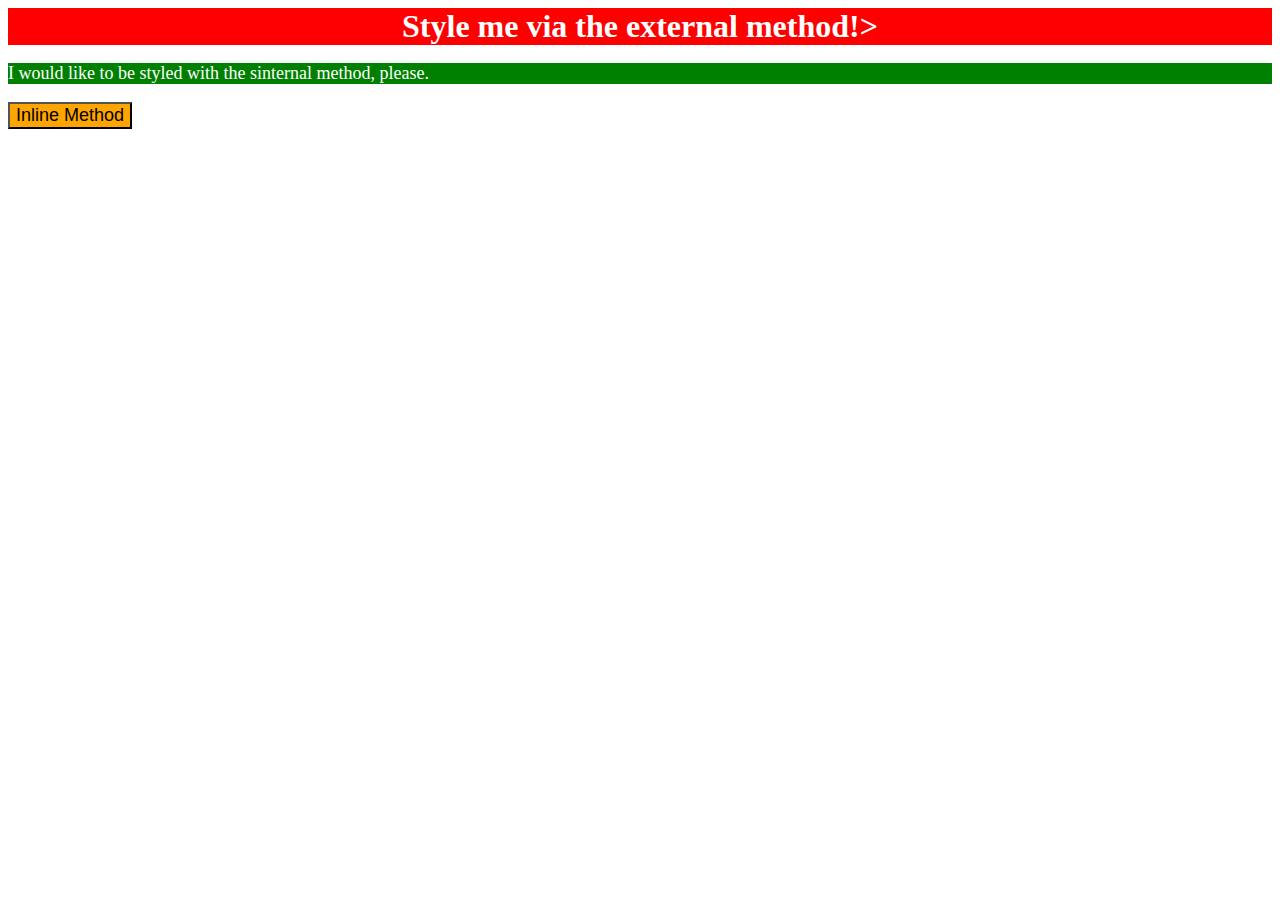
<file: foundations/01-css-methods/index.html>
<!DOCTYPE html>
<html lang="en">
  <head>
    <meta charset="UTF-8">
    <meta http-equiv="X-UA-Compatible" content="IE=edge">
    <meta name="viewport" content="width=device-width, initial-scale=1.0">
    <title>Methods for Adding CSS</title>
    <link rel="stylesheet" href="style.css">

    <style>
      p {
        background-color: green;
        color: white;
        font-size: 18px;
      }
    
    </style>
  </head>
  <body>
    <div>Style me via the external method!></div>
    <p>I would like to be styled with the sinternal method, please.</p>
    <button style="background-color: orange; font-size: 18px;">Inline Method</button>
  </body>
</html>
</file>
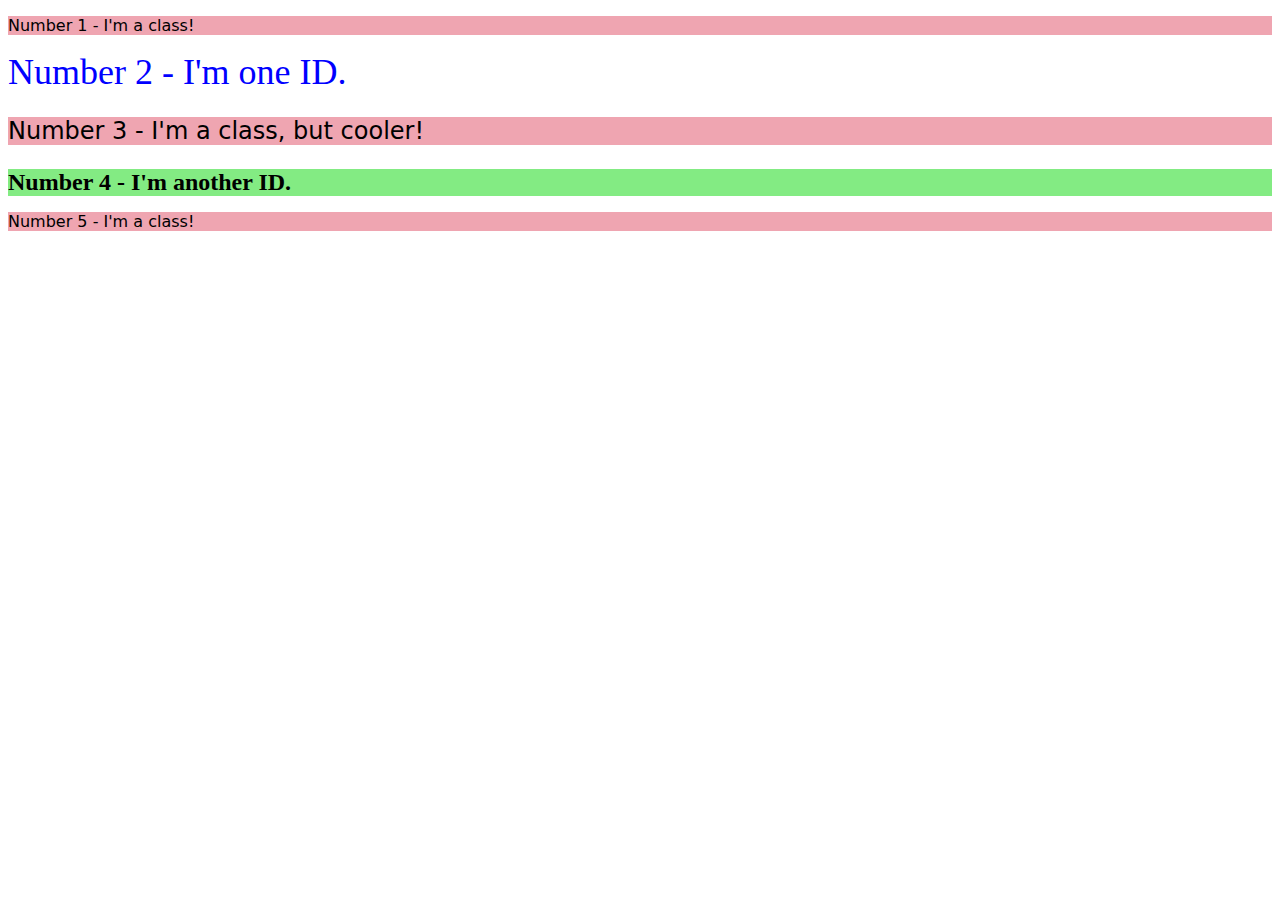
<file: foundations/02-class-id-selectors/index.html>
<!DOCTYPE html>
<html lang="en">
  <head>
    <meta charset="UTF-8">
    <meta http-equiv="X-UA-Compatible" content="IE=edge">
    <meta name="viewport" content="width=device-width, initial-scale=1.0">
    <title>Class and ID Selectors</title>
    <link rel="stylesheet" href="style.css">
  </head>
  <body>
    <p class="odd">Number 1 - I'm a class!</p>
    <div id="second">Number 2 - I'm one ID.</div>
    <p class="odd third">Number 3 - I'm a class, but cooler!</p>
    <div id="fourth" class="third">Number 4 - I'm another ID.</div>
    <p class="odd">Number 5 - I'm a class!</p>
  </body>
</html>
</file>
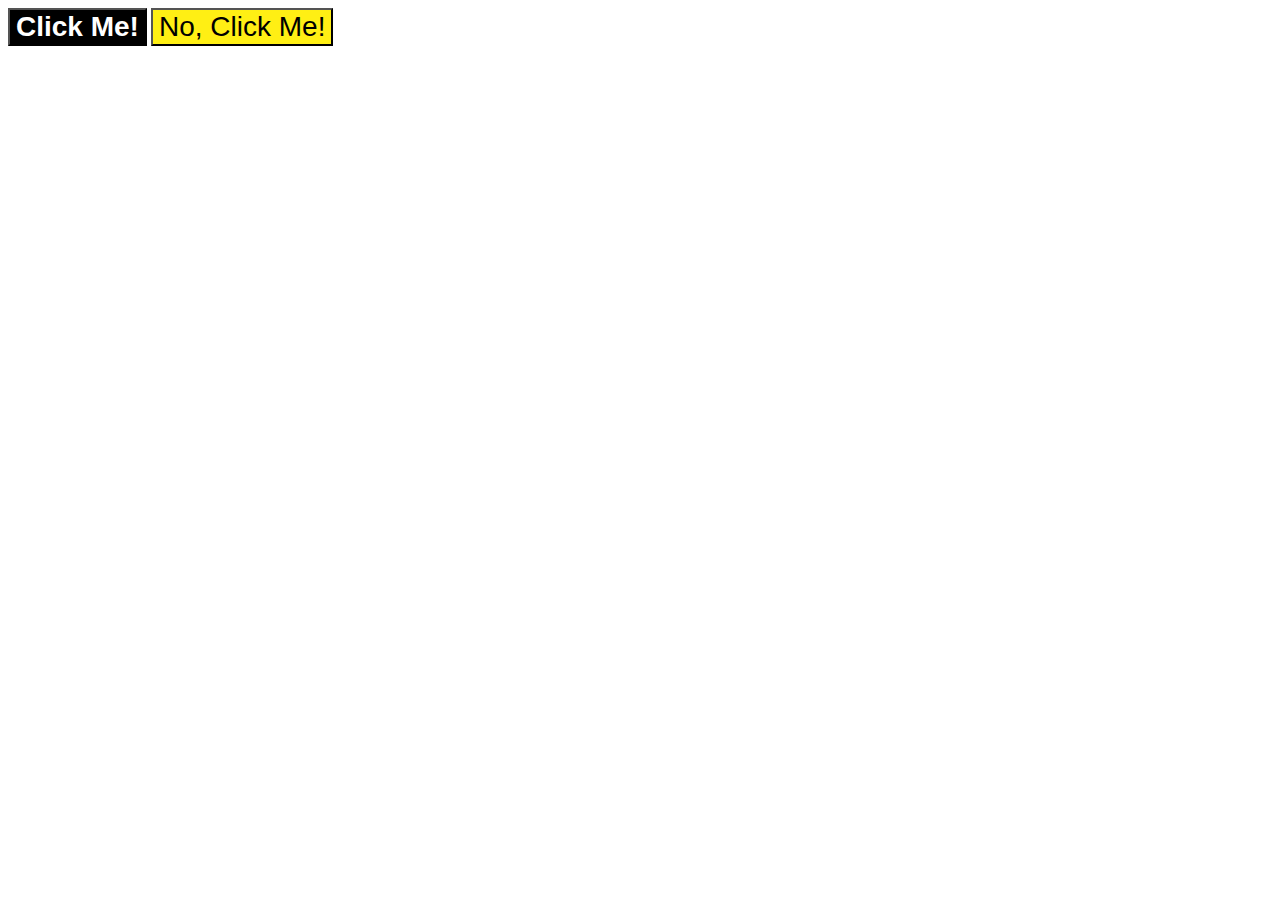
<file: foundations/03-grouping-selectors/index.html>
<!DOCTYPE html>
<html lang="en">
  <head>
    <meta charset="UTF-8">
    <meta http-equiv="X-UA-Compatible" content="IE=edge">
    <meta name="viewport" content="width=device-width, initial-scale=1.0">
    <title>Grouping Selectors</title>
    <link rel="stylesheet" href="style.css">
  </head>
  <body>
    <button class="click">Click Me!</button>
    <button class="anticlick">No, Click Me!</button>
  </body>
</html>
</file>
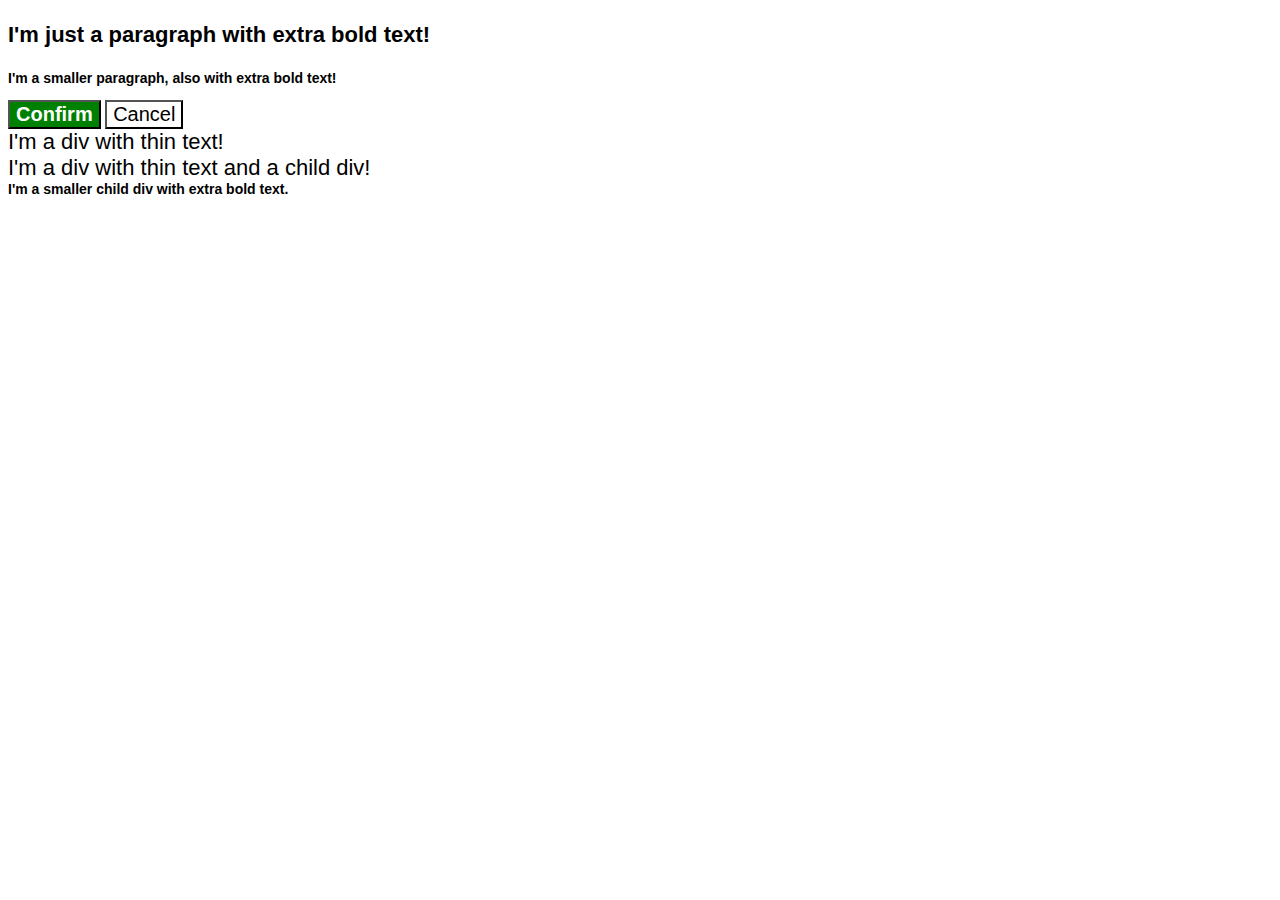
<file: foundations/06-cascade-fix/index.html>
<!DOCTYPE html>
<html lang="en">
  <head>
    <meta charset="UTF-8">
    <meta http-equiv="X-UA-Compatible" content="IE=edge">
    <meta name="viewport" content="width=device-width, initial-scale=1.0">
    <title>Fix the Cascade</title>
    <link rel="stylesheet" href="style.css">
  </head>
  <body>
    <p class="para">I'm just a paragraph with extra bold text!</p>
    <p class="para small-para">I'm a smaller paragraph, also with extra bold text!</p>

    <button id="confirm-button" class="button confirm">Confirm</button>
    <button id="cancel-button" class="button cancel">Cancel</button>

    <div class="text">I'm a div with thin text!</div>
    <div class="text">I'm a div with thin text and a child div!
    <div class="text child">I'm a smaller child div with extra bold text.</div>
    </div>
  </body>
</html>
</file>
<file: foundations/01-css-methods/style.css>
div {
    background: red;
    color: white;
    font-size: 32px;
    font-weight: bold;
    text-align: center;

}
</file>
<file: foundations/02-class-id-selectors/style.css>
.odd {
    background-color: #efa5b1;
    font-family: Verdana, "DejaVu Sans", sans-serif;
}

.third {
    font-size: 24px;
}

#second {
    color: #0000ff;
    font-size: 36px;
}

#fourth {
    background-color: #83eb83;
    /* font-size: 24px; */
    font-weight: bolder;
</file>
<file: foundations/03-grouping-selectors/style.css>
.click,
.anticlick {
    font-size: 28px;
    font-family: Helvetica, 'Times New Roman', Sans-serif;
}

.click {
    background-color: black;
    color: white;
    font-weight: bold;
}

.anticlick {
    background-color: #ffef14;
}
</file>
<file: foundations/06-cascade-fix/style.css>
body {
  font-family: Arial, Helvetica, sans-serif;
}

.para,
.small-para {
  color: hsl(0, 0%, 0%);
  font-weight: 800;
}

.para {
  font-size: 22px;
}

.small-para {
  font-size: 14px;
  font-weight: 800;
}




.button {
  background-color: rgb(255, 255, 255);
  color: rgb(0, 0, 0);
  font-size: 20px;
}

.confirm {
  background: green;
  color: white;
  font-weight: bold;
} 


.text {
  color: rgb(0, 0, 0);
  font-size: 22px;
  font-weight: 100;
}

.child {
  color: rgb(0, 0, 0);
  font-weight: 800;
  font-size: 14px;
}
</file>
